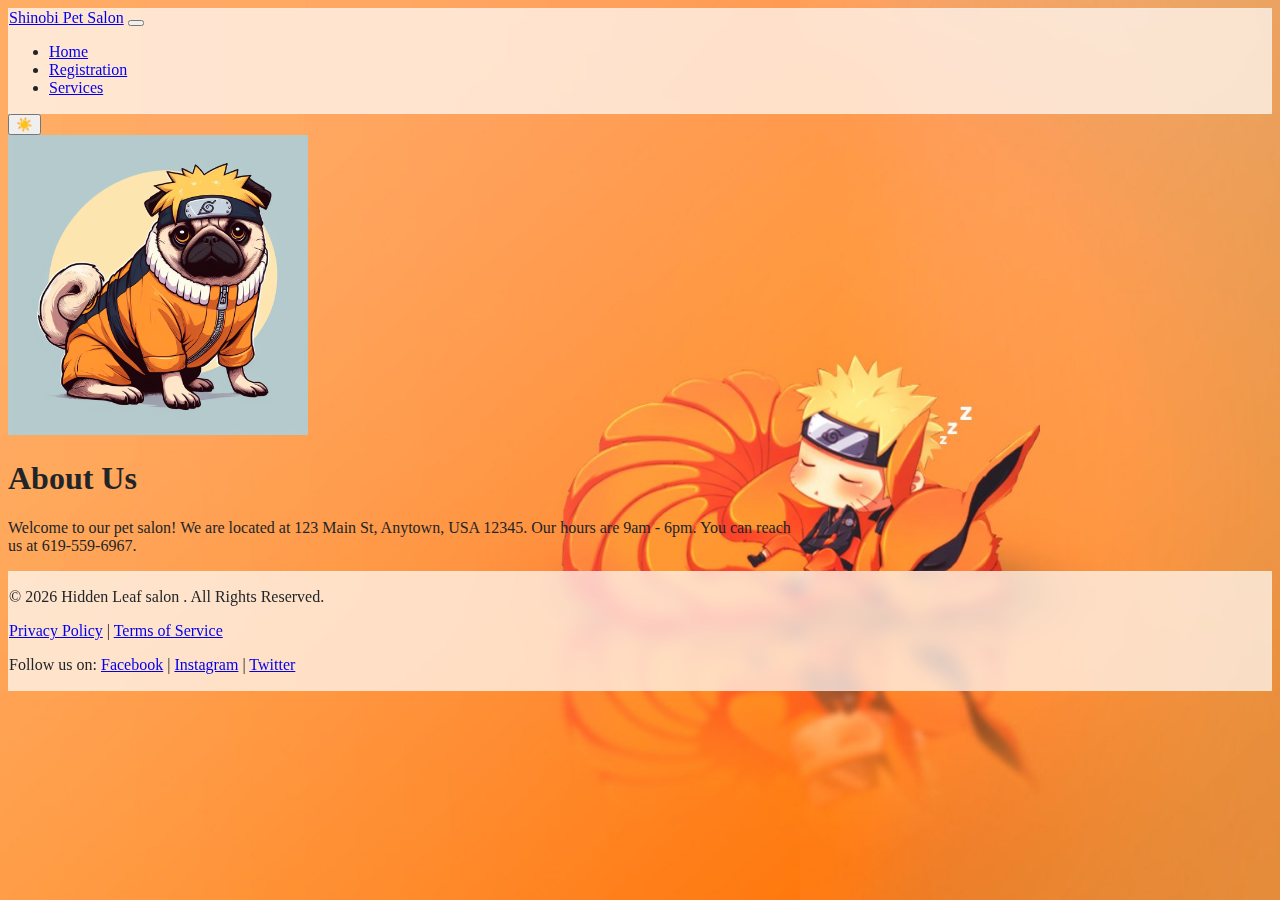
<file: index.html>
<!DOCTYPE html>
<html lang="en">

<head>
    <meta charset="UTF-8">
    <meta name="viewport" content="width=device-width, initial-scale=1.0">
    <title>About us</title>
    <link href="https://cdn.jsdelivr.net/npm/bootstrap@5.2.3/dist/css/bootstrap.min.css" rel="stylesheet"
        integrity="sha384-rbsA2VBKQhggwzxH7pPCaAqO46MgnOM80zW1RWuH61DGLwZJEdK2Kadq2F9CUG65" crossorigin="anonymous">
    <link rel="stylesheet" href="./styles/darkmode.css">
</head>

<body class="d-flex flex-column min-vh-100">
    <nav class="navbar navbar-expand-lg">
        <div class="container-fluid">
            <a class="navbar-brand" href="./index.html">Shinobi Pet Salon</a>
            <button class="navbar-toggler" type="button" data-bs-toggle="collapse" data-bs-target="#navbarNav"
                aria-controls="navbarNav" aria-expanded="false" aria-label="Toggle navigation">
                <span class="navbar-toggler-icon"></span>
            </button>
            <div class="collapse navbar-collapse" id="navbarNav">
                <ul class="navbar-nav">
                    <li class="nav-item">
                        <a class="nav-link" aria-current="page" href="./index.html">Home</a>
                    </li>
                    <li class="nav-item">
                        <a class="nav-link active" href="./registration.html">Registration</a>
                    </li>
                    <li class="nav-item">
                        <a class="nav-link" href="./services.html">Services</a>
                    </li>
                </ul>
            </div>
        </div>
    </nav>
    <div class="d-flex justify-content-end m-3">
        <button id="darkModeToggle" class="btn btn-light">☀️</button>
    </div>
    <main class="container mt-5 flex-grow-1">
        <div>
            <img src="./img/naruto pug.png" alt="salon Mascot" class="img-fluid rounded mx-auto d-block mb-4"
                style="max-width: 300px;">
        </div>
        <h1 class=" text-primary text-center display-4 mb-3">About Us</h1>
        <section>
            <p id="displayInfo" class="fw-bold lead mx-auto" style="max-width: 800px;"></p>
        </section>
    </main>

    <footer class=" bg-dark text-white mt-auto align-items-center">
        <div class="container text-center">
            <p>&copy; 2026 Hidden Leaf salon . All Rights Reserved.</p>
            <p>
                <a href="#" class="text-white">Privacy Policy</a> |
                <a href="#" class="text-white">Terms of Service</a>
            </p>
            <p>Follow us on:
                <a href="#" class="text-white">Facebook</a> |
                <a href="#" class="text-white">Instagram</a> |
                <a href="#" class="text-white">Twitter</a>
            </p>
        </div>

    </footer>

    

</body>
<script src="https://cdn.jsdelivr.net/npm/bootstrap@5.2.3/dist/js/bootstrap.bundle.min.js"
    integrity="sha384-kenU1KFdBIe4zVF0s0G1M5b4hcpxyD9F7jL+jjXkk+Q2h455rYXK/7HAuoJl+0I4"
    crossorigin="anonymous"></script>
    <script src="https://code.jquery.com/jquery-3.7.1.js"
        integrity="sha256-eKhayi8LEQwp4NKxN+CfCh+3qOVUtJn3QNZ0TciWLP4=" crossorigin="anonymous"></script>
    <script src="./scripts/salon.js"></script>

</body>

</html>
</file>
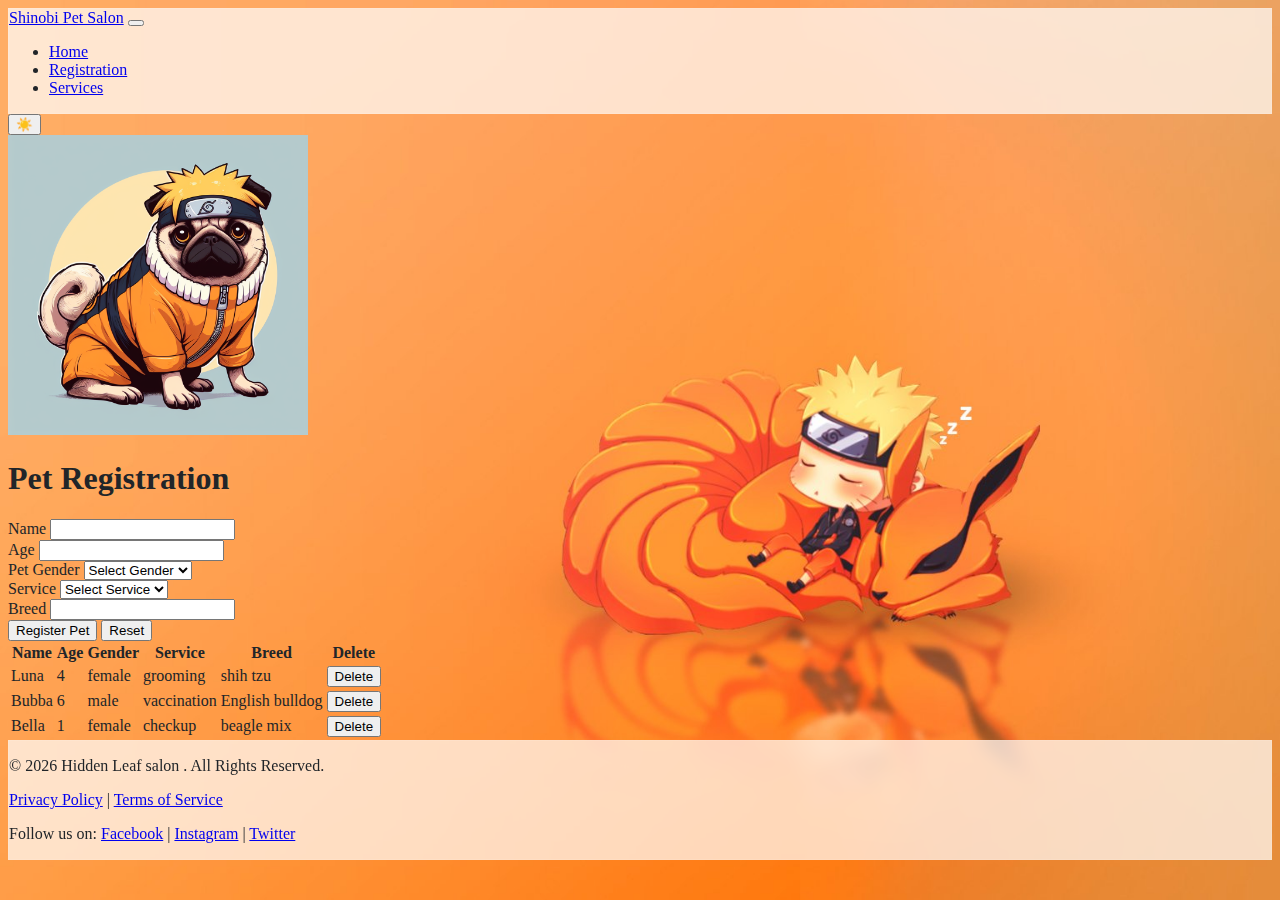
<file: registration.html>
<!DOCTYPE html>
<html lang="en">

<head>
    <meta charset="UTF-8">
    <meta name="viewport" content="width=device-width, initial-scale=1.0">
    <title>Registration</title>
    <link href="https://cdn.jsdelivr.net/npm/bootstrap@5.2.3/dist/css/bootstrap.min.css" rel="stylesheet"
        integrity="sha384-rbsA2VBKQhggwzxH7pPCaAqO46MgnOM80zW1RWuH61DGLwZJEdK2Kadq2F9CUG65" crossorigin="anonymous">
    <link rel="stylesheet" href="./styles/darkmode.css">
</head>

<body class="d-flex flex-column min-vh-100">
    <nav class="navbar navbar-expand-lg ">
        <div class="container-fluid">
            <a class="navbar-brand" href="./index.html">Shinobi Pet Salon</a>
            <button class="navbar-toggler" type="button" data-bs-toggle="collapse" data-bs-target="#navbarNav"
                aria-controls="navbarNav" aria-expanded="false" aria-label="Toggle navigation">
                <span class="navbar-toggler-icon"></span>
            </button>
            <div class="collapse navbar-collapse" id="navbarNav">
                <ul class="navbar-nav">
                    <li class="nav-item">
                        <a class="nav-link active" aria-current="page" href="./index.html">Home</a>
                    </li>
                    <li class="nav-item">
                        <a class="nav-link" href="./registration.html">Registration</a>
                    </li>
                    <li class="nav-item">
                        <a class="nav-link" href="./services.html">Services</a>
                    </li>
                </ul>
            </div>
        </div>
    </nav>
    <div class="d-flex justify-content-end m-3">
            <button id="darkModeToggle" class="btn btn-light">☀️</button>
    </div>
    <section>
        <div>
            <img src="./img/naruto pug.png" alt="salon Mascot" class="img-fluid rounded mx-auto d-block mb-4"
                style="max-width: 300px;">
        <h1 class=" text-primary text-center display-4 mb-3">Pet Registration</h1>
        </div>
        <div>
            <ul id="petNames">

            </ul>
        </div>

        <form  class="border p-4 m-5">
            <div class="mb-3">
                <label class="form-label">Name</label>
                <input class="form-control" type="text" name="petName">
            </div>

            <div class="mb-3">
                <label class="form-label">Age</label>
                <input class="form-control" type="text" name="petAge">
            </div>

            <div class="mb-3">
            <label class="form-label">Pet Gender</label>
            <select class="form-select" name="petGender">
                <option value="">Select Gender</option>
                <option value="male">Male</option>
                <option value="female">Female</option>
            </select>

            <div class="mb-3">
                <label class="form-label">Service</label>
                <select class="form-select" name="petService" >
                    <option value="">Select Service</option>
                    <option value="grooming">Grooming</option>
                    <option value="nail trimming">Nail Trimming</option>
                    <option value="bath">Bath</option>
                    <option value="Deshed">Deshed</option>
                </select>
            </div>                                   

            <div class="mb-3">
                <label class="form-label">Breed</label>
                <input class="form-control" type="text" name="petBreed">
            </div>
            <div class="d-flex justify-content-end">
                <button class="btn btn-primary m-1" onclick="onSubmintPet(event)">Register Pet</button>
                <button class="btn btn-secondary m-1" type="reset">Reset</button>
            </div>
        </form>
    </section>
    <section class="mx-auto my-3 p-4 border container">
        <table class="table table-primary table-hover table-striped">
            <thead>
                <tr>
                    <th>Name</th>
                    <th>Age</th>
                    <th>Gender</th>
                    <th>Service</th>
                    <th>Breed</th>
                    <th>Delete</th>
                </tr>
            </thead>
            <tbody id="petTable">


            </tbody>
        </table>
    </section>
    
    <footer class=" bg-dark text-white mt-auto align-items-center">
        <div class="container text-center">
            <p>&copy; 2026 Hidden Leaf salon . All Rights Reserved.</p>
            <p>
                <a href="#" class="text-white">Privacy Policy</a> |
                <a href="#" class="text-white">Terms of Service</a>
            </p>
            <p>Follow us on:
                <a href="#" class="text-white">Facebook</a> |
                <a href="#" class="text-white">Instagram</a> |
                <a href="#" class="text-white">Twitter</a>
            </p>
        </div>

    </footer>

    <script src="https://cdn.jsdelivr.net/npm/bootstrap@5.2.3/dist/js/bootstrap.bundle.min.js"
        integrity="sha384-kenU1KFdBIe4zVF0s0G1M5b4hcpxyD9F7jL+jjXkk+Q2h455rYXK/7HAuoJl+0I4"
        crossorigin="anonymous"></script>
    <script src="https://code.jquery.com/jquery-3.7.1.js"
        integrity="sha256-eKhayi8LEQwp4NKxN+CfCh+3qOVUtJn3QNZ0TciWLP4=" crossorigin="anonymous"></script>
    <script src="./scripts/registration.js"></script>
</body>

</html>
</file>
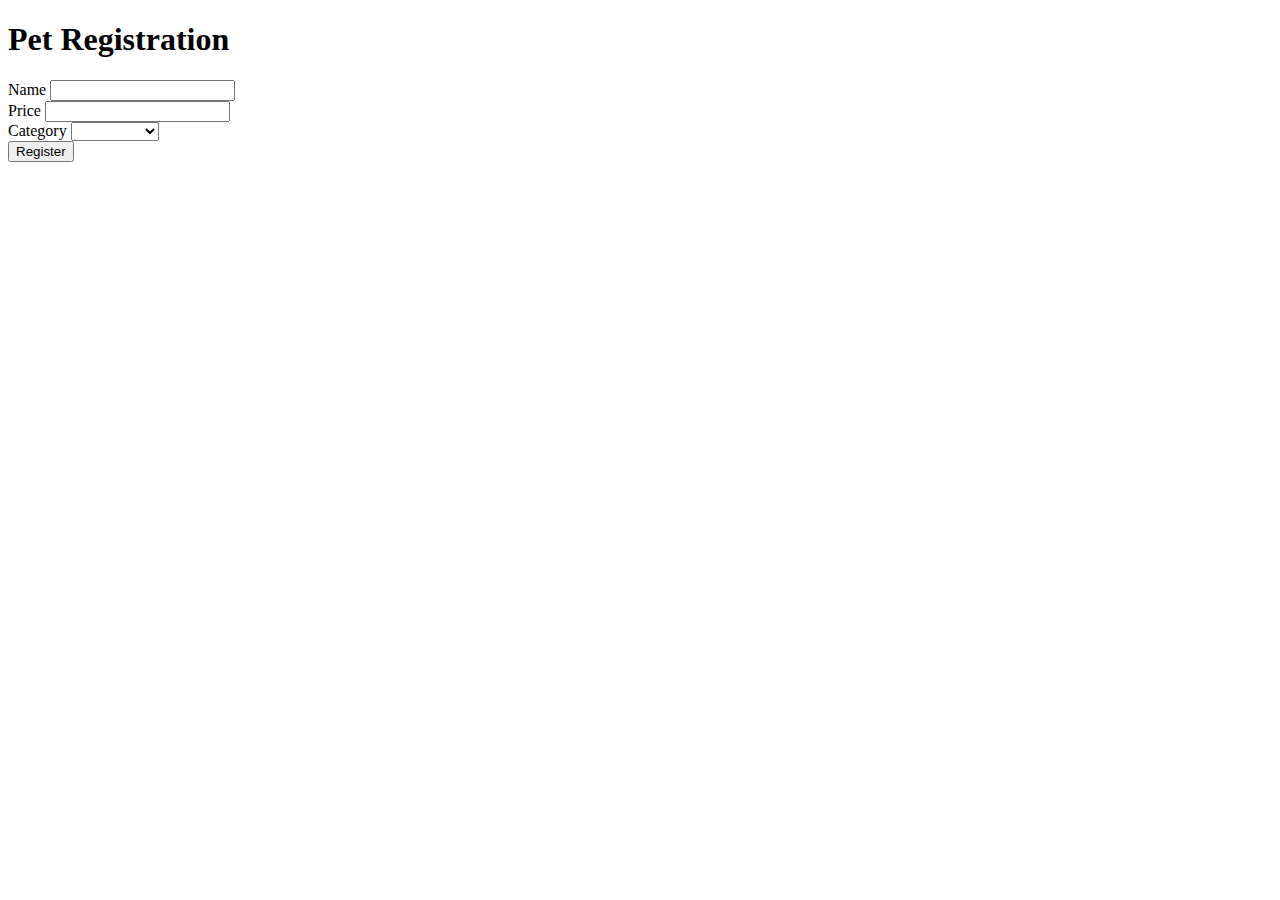
<file: registrationPractice.html>
<!DOCTYPE html>
<html lang="en">
<head>
    <meta charset="UTF-8">
    <meta name="viewport" content="width=device-width, initial-scale=1.0">
    <link href="https://cdn.jsdelivr.net/npm/bootstrap@5.2.3/dist/css/bootstrap.min.css" rel="stylesheet"
        integrity="sha384-rbsA2VBKQhggwzxH7pPCaAqO46MgnOM80zW1RWuH61DGLwZJEdK2Kadq2F9CUG65" crossorigin="anonymous">
    <title>Document</title>
</head>
<body>
    <section>
        <h1>Pet Registration</h1>

        <form class="border p-4 m-5 bg-light">

            <div class="m-3">
                <label for="#">Name</label>
                <input class="form-control" type="text" name="productName">
            </div>

            <div class="m-3">
                <label for="#">Price</label>
                <input class="form-control" type="text" name="productPrice">
            </div>

            <div class="m-3">
                <label >Category</label>
                <select class="form-select" name="productCategory">
                    <option value=""></option>
                    <option value="Fruits">Fruits</option>
                    <option value="Electronics">Electronics</option>
                    <option value="Books">Books</option>
                </select>
            </div>

            <div class="d-flex justify-content-end">
                <button onclick="registerProduct(event)" class="btn btn-primary" type="submit">Register</button>
            </div>
            
        </form>
    </section>
    
    <script src="./scripts/registrationPractice.js"></script>
</body>
</html>
</file>
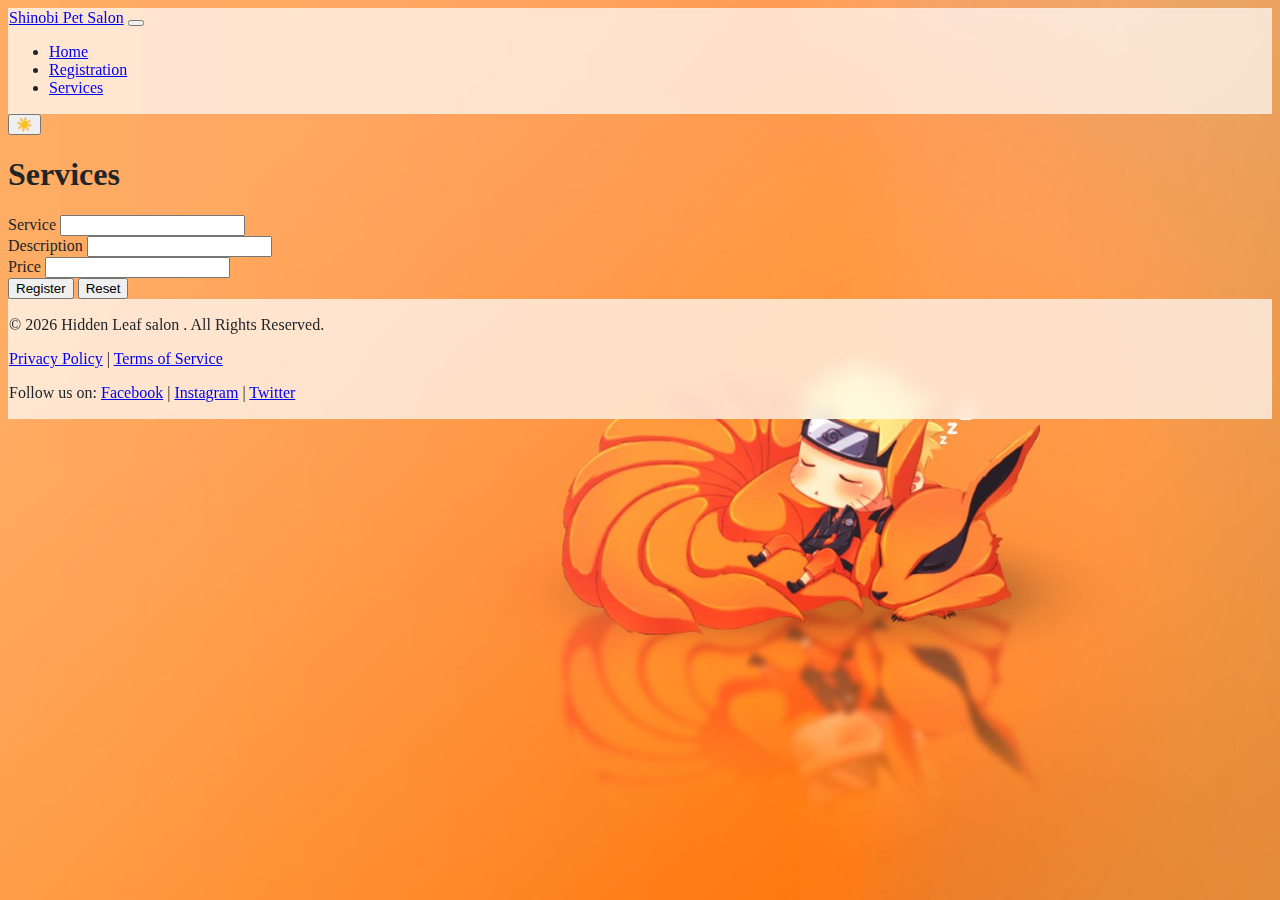
<file: services.html>
<!DOCTYPE html>
<html lang="en">

<head>
    <meta charset="UTF-8">
    <meta name="viewport" content="width=device-width, initial-scale=1.0">
    <title>Document</title>
    <link href="https://cdn.jsdelivr.net/npm/bootstrap@5.2.3/dist/css/bootstrap.min.css" rel="stylesheet"
        integrity="sha384-rbsA2VBKQhggwzxH7pPCaAqO46MgnOM80zW1RWuH61DGLwZJEdK2Kadq2F9CUG65" crossorigin="anonymous">
    <link rel="stylesheet" href="./styles/darkmode.css">

</head>

<body class="d-flex flex-column min-vh-100">
    <header>
        <nav class="navbar navbar-expand-lg ">
            <div class="container-fluid">
                <a class="navbar-brand" href="./index.html">Shinobi Pet Salon</a>
                <button class="navbar-toggler" type="button" data-bs-toggle="collapse" data-bs-target="#navbarNav"
                    aria-controls="navbarNav" aria-expanded="false" aria-label="Toggle navigation">
                    <span class="navbar-toggler-icon"></span>
                </button>
                <div class="collapse navbar-collapse" id="navbarNav">
                    <ul class="navbar-nav">
                        <li class="nav-item">
                            <a class="nav-link " aria-current="page" href="./index.html">Home</a>
                        </li>
                        <li class="nav-item">
                            <a class="nav-link" href="./registration.html">Registration</a>
                        </li>
                        <li class="nav-item">
                            <a class="nav-link active" href="./services.html">Services</a>
                        </li>
                    </ul>
                </div>
            </div>
        </nav>

        <div class="d-flex justify-content-end m-3">
            <button id="darkModeToggle" class="btn btn-light">☀️</button>
        </div>
    </header>

    <main>

        <h1 >Services</h1>

        <form id="servicesForm" class="border p-4 m-5 ">

            <div class="mb-3">
                <label class="form-label" for="serviceName">Service</label>
                <input class="form-control" type="text" name="" id="serviceName">
            </div>

            <div class="mb-3">
                <label class="form-label" for="serviceDescription">Description</label>
                <input class="form-control" type="text" name="" id="serviceDescription">
            </div>

            <div class="mb-3">
                <label class="form-label" for="servicePrice">Price</label>
                <input class="form-control" type="number" name="" id="servicePrice">
            </div>

            <div class="d-flex justify-content-end">
                <button class="btn btn-primary m-1" type="submit">Register</button>
                <button class="btn btn-secondary m-1" type="reset">Reset</button>
            </div>

        </form>

    </main>


    <footer class=" bg-dark text-white mt-auto align-items-center">
        <div class="container text-center">
            <p>&copy; 2026 Hidden Leaf salon . All Rights Reserved.</p>
            <p>
                <a href="#" class="text-white">Privacy Policy</a> |
                <a href="#" class="text-white">Terms of Service</a>
            </p>
            <p>Follow us on:
                <a href="#" class="text-white">Facebook</a> |
                <a href="#" class="text-white">Instagram</a> |
                <a href="#" class="text-white">Twitter</a>
            </p>
        </div>

    </footer>


    <script src="https://cdn.jsdelivr.net/npm/bootstrap@5.2.3/dist/js/bootstrap.bundle.min.js"
        integrity="sha384-kenU1KFdBIe4zVF0s0G1M5b4hcpxyD9F7jL+jjXkk+Q2h455rYXK/7HAuoJl+0I4"
        crossorigin="anonymous"></script>
    <script src="https://code.jquery.com/jquery-3.7.1.js"
        integrity="sha256-eKhayi8LEQwp4NKxN+CfCh+3qOVUtJn3QNZ0TciWLP4=" crossorigin="anonymous"></script>
    <script src="./scripts/services.js"></script>
</body>

</html>
</file>
<file: styles/darkmode.css>
:root {
    /* Light Mode settings */
    --bg-image: url('../img/chibi\ naruto.jpg');
    --bg-filter: brightness(0.5) saturate(0.6); 
    --glass-bg: rgba(255, 255, 255, 0.7);
    --text-color: #f5f5f7;
    --form-bg: rgba(255, 255, 255, 0.6); 
    --text-color: #212529;
}

[my-theme="dark"] {
    /* Dark Mode settings */
    --bg-image: url('../img/sasuke.jpg');
    --bg-filter: brightness(1) saturate(1); 
    --glass-bg: rgba(0, 0, 0, 0.7);
    --text-color: #f8f9fa;
    --form-bg: rgba(45, 52, 64, 0.8); 
    --text-color: #f8f9fa;
}

body {
    background-image: var(--bg-image);
    background-size: cover;
    background-attachment: fixed;
    transition: background-image 0.4s ease;
    color: var(--text-color);
}

/* glass effect on navbar, service form */
.navbar, #serviceForm, footer {
    background-color: var(--glass-bg) !important;
    backdrop-filter: blur(8px); 
    border: 1px solid rgba(255, 255, 255, 0.1);
}
</file>
